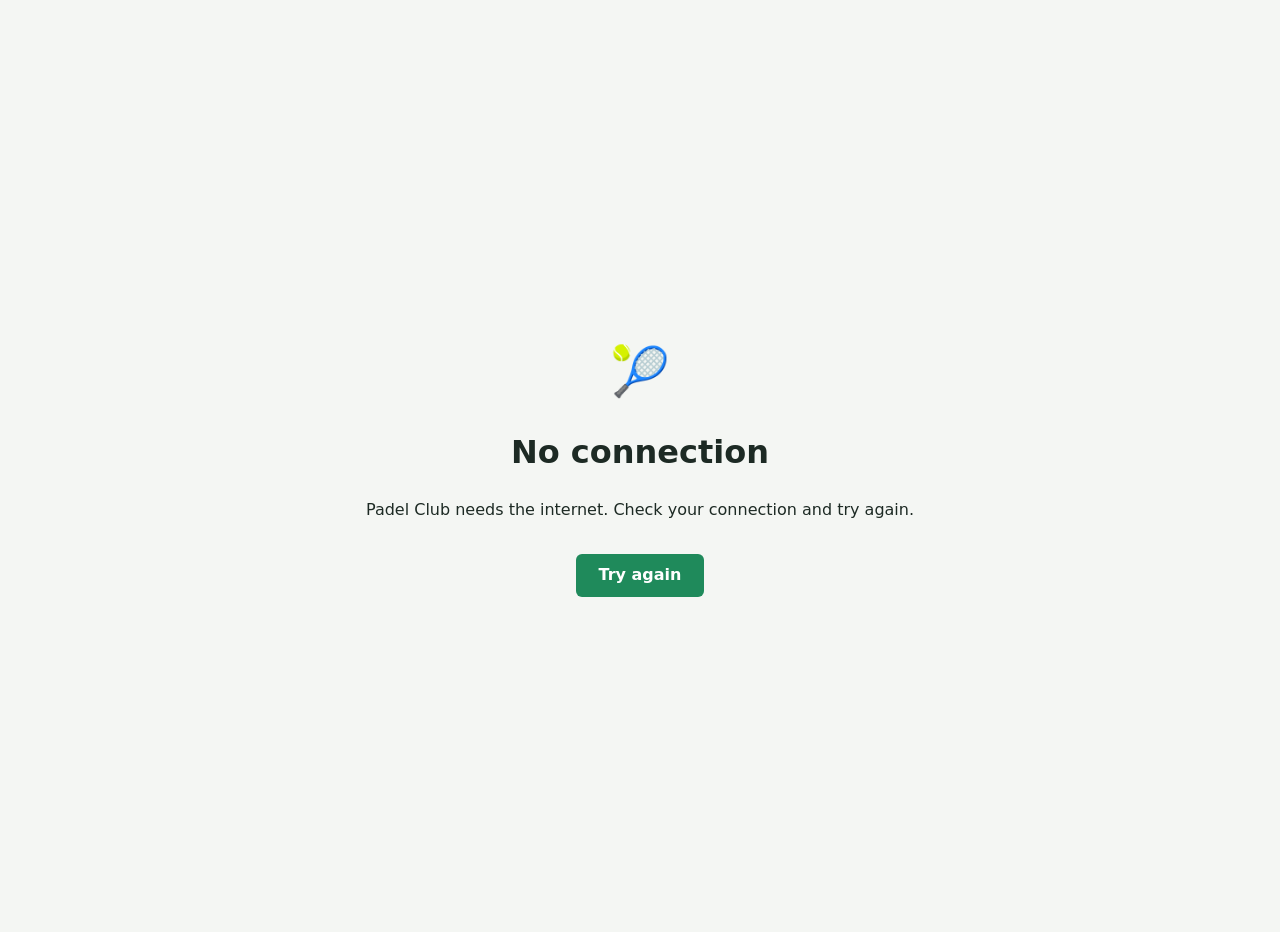
<file: app/templates/offline.html>
<!doctype html>
<html lang="en">
<head>
  <meta charset="utf-8">
  <meta name="viewport" content="width=device-width, initial-scale=1">
  <meta name="theme-color" content="#1f8a5b">
  <title>Offline · Padel Club</title>
  <style>
    body { margin: 0; min-height: 100vh; display: grid; place-items: center; padding: 16px;
           font: 16px/1.5 system-ui, sans-serif; background: #f4f6f3; color: #1d2a24; text-align: center; }
    @media (prefers-color-scheme: dark) { body { background: #121815; color: #e4ece8; } }
    button { margin-top: 1rem; padding: .6rem 1.4rem; border: 0; border-radius: 6px;
             background: #1f8a5b; color: #fff; font: inherit; font-weight: 600; }
  </style>
</head>
<body>
  <div>
    <div style="font-size:3rem">🎾</div>
    <h1>No connection</h1>
    <p>Padel Club needs the internet. Check your connection and try again.</p>
    <button onclick="location.reload()">Try again</button>
  </div>
</body>
</html>
</file>
